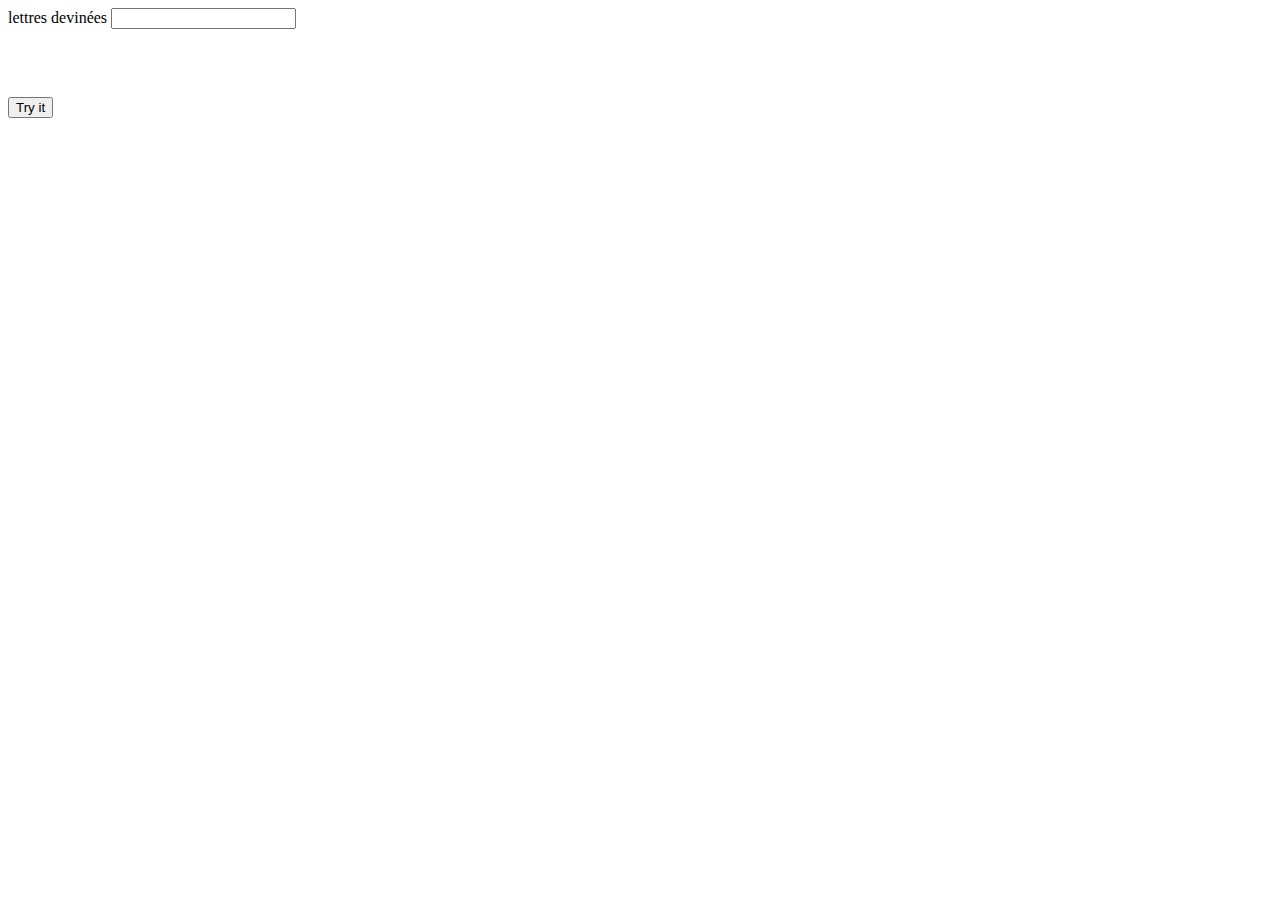
<file: 06-JEUX_PENDU/index.html>
<html>
<head>
    <meta charset="UTF-8">
    <meta name="viewport"
          content="width=device-width, user-scalable=no, initial-scale=1.0, maximum-scale=1.0, minimum-scale=1.0">
    <meta http-equiv="X-UA-Compatible" content="ie=edge">
    <title>Document</title>
</head>
<body>

<label>lettres devinées</label>
<input type="text" id="divinee">
<p id="Letter"></p>
<br>
<p id="newmot"></p>
<br>
<button onclick="Itera_Lettres()">Try it</button>

<script src="./app.js"></script>
</body>
</html>
</file>
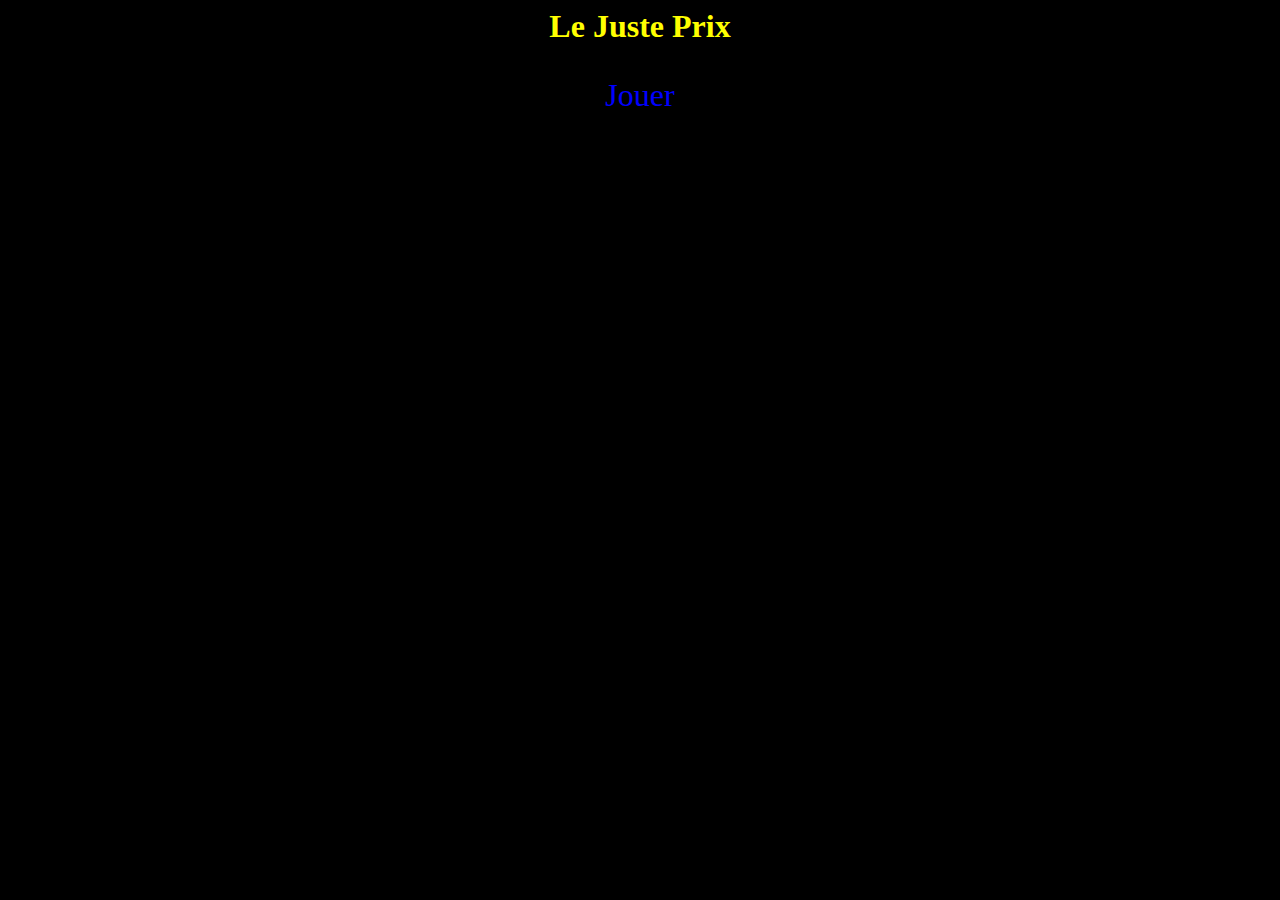
<file: 09-JEUX_JUSTEPRIX/index.html>
<html>
<head>
    <meta charset="UTF-8">
    <meta name="viewport"
          content="width=device-width, user-scalable=no, initial-scale=1.0, maximum-scale=1.0, minimum-scale=1.0">
    <meta http-equiv="X-UA-Compatible" content="ie=edge">
    <title>Document</title>
    <link rel="stylesheet" href="style.css">
</head>
<body>

<body>
<h1> Le Juste Prix </h1>
<p id="p_link"> <a href="javascript:jeu()"> Jouer </a> </p>

<!--<p id="gagne" align="center"> <img src="javascript:document.getElementById('image_gagne').src" alt="" border=""> </p>-->


<script src="./app.js"></script>
</body>
</html>
</file>
<file: 09-JEUX_JUSTEPRIX/style.css>
body{
    background-color: black;
}

h1{
    color: yellow;
    text-align: center;

}

p#p_link{
    font-size: 200%;
    text-align: center;
    color: blue;

}

a{
    color: blue;
    text-decoration: blink;

}
</file>
